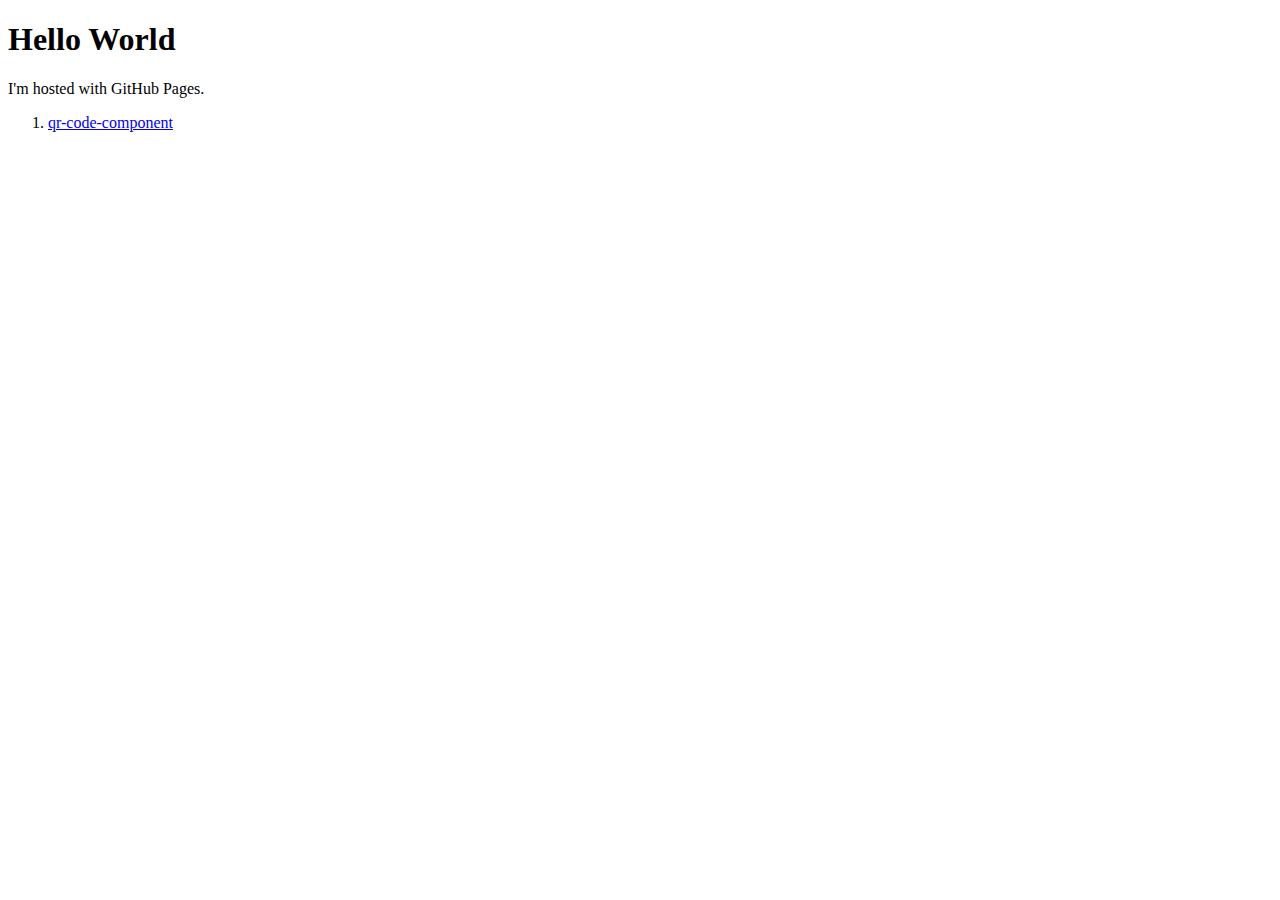
<file: index.html>
﻿<!DOCTYPE html>
<html>
	<head>
	<title>SanjiPlays Pages</title>
	</head>
	<body>
		<h1>Hello World</h1>
		<p>I'm hosted with GitHub Pages.</p>
		
		<ol>
			<li>
				<a href='Root/qr-code-component-main/index.html'><p>qr-code-component</p></a>
			</li>
		</ol>
	</body>
</html>
</file>
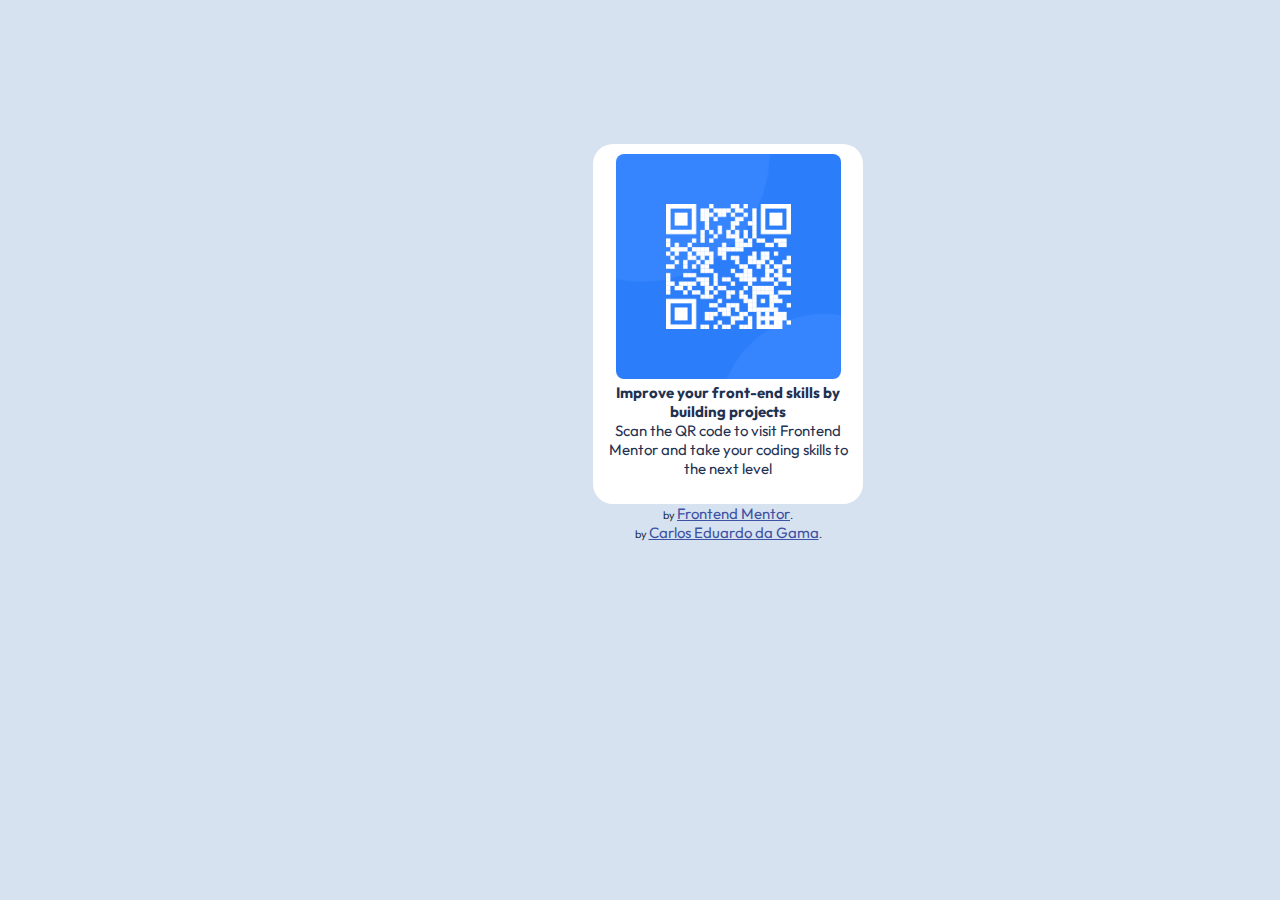
<file: Root/qr-code-component-main/index.html>
<!DOCTYPE html>
<html lang="en">
	<head>
		<meta charset="UTF-8">
		<meta name="viewport" content="width=device-width, initial-scale=1.0"> <!-- displays site properly based on user's device -->

		<link rel="preconnect" href="https://fonts.googleapis.com">
		<link rel="preconnect" href="https://fonts.gstatic.com" crossorigin>
		<link href="https://fonts.googleapis.com/css2?family=Outfit:wght@400;700&display=swap" rel="stylesheet">

		<link rel="icon" type="image/png" sizes="32x32" href="./images/favicon-32x32.png">
		<link rel="stylesheet" href="./Styles.css">
  
		<title>Frontend Mentor | QR code component</title>

		<!-- Feel free to remove these styles or customise in your own stylesheet 👍 -->

	</head>
	<body>
		<div id="container">
			<div id="content">
				<img src="./images/image-qr-code.png" alt="qr-code" id="qrCode"><br>

				<strong>Improve your front-end skills by building projects</strong><br>
				Scan the QR code to visit Frontend Mentor and take your coding skills to the next level<br>
			</div>
		</div>
		<div class="attribution">
			by <a href="https://www.frontendmentor.io?ref=challenge" target="_blank">Frontend Mentor</a>.<br> 
			by <a href="#">Carlos Eduardo da Gama</a>.
		</div>
	</body>
</html>
</file>
<file: Root/qr-code-component-main/Styles.css>
* {
    --white : hsl(0, 0%, 100%);
    --light-gray : hsl(212, 45%, 89%);
    --grayish-blue : hsl(220, 15%, 55%);
    --dark-blue : hsl(218, 44%, 22%);
	
    font-family: 'Outfit', sans-serif;
    font-size: 15px;
}

body {
    display: flex;
	flex-direction: column;
	flex-wrap: wrap;
	background-color: var(--light-gray);
    color: var(--dark-blue);
    width: auto;
	height: 100%;
	
    justify-content: center;
	align-content: center;
    align-items: safe center;
}

#container {
    flex-direction: column;
    flex-wrap: nowrap;

    width: 250px;
    height: 340px;
    background: var(--white);
    border-radius: 20px;

    padding: 10px;
	
    justify-content: center;
    align-items: center;
    text-align: center;
    border: none;
	align-self: center;
}

#qrCode {
    width: 225px;
    height: 225px;
    border-radius: 8px;

}
.attribution {
	align-items: center;
	align-self: center;
    font-size: 11px;
    text-align: center;
}
.attribution a { 
    color: hsl(228, 45%, 44%); 
}
@media(max-width: 1440px){
	body{
		width: 1440px;
		height: 670px;
		
	}
}

@media(max-width: 375px){
	body{
		width: 375px;
		height: 670px;
	}
}
</file>
